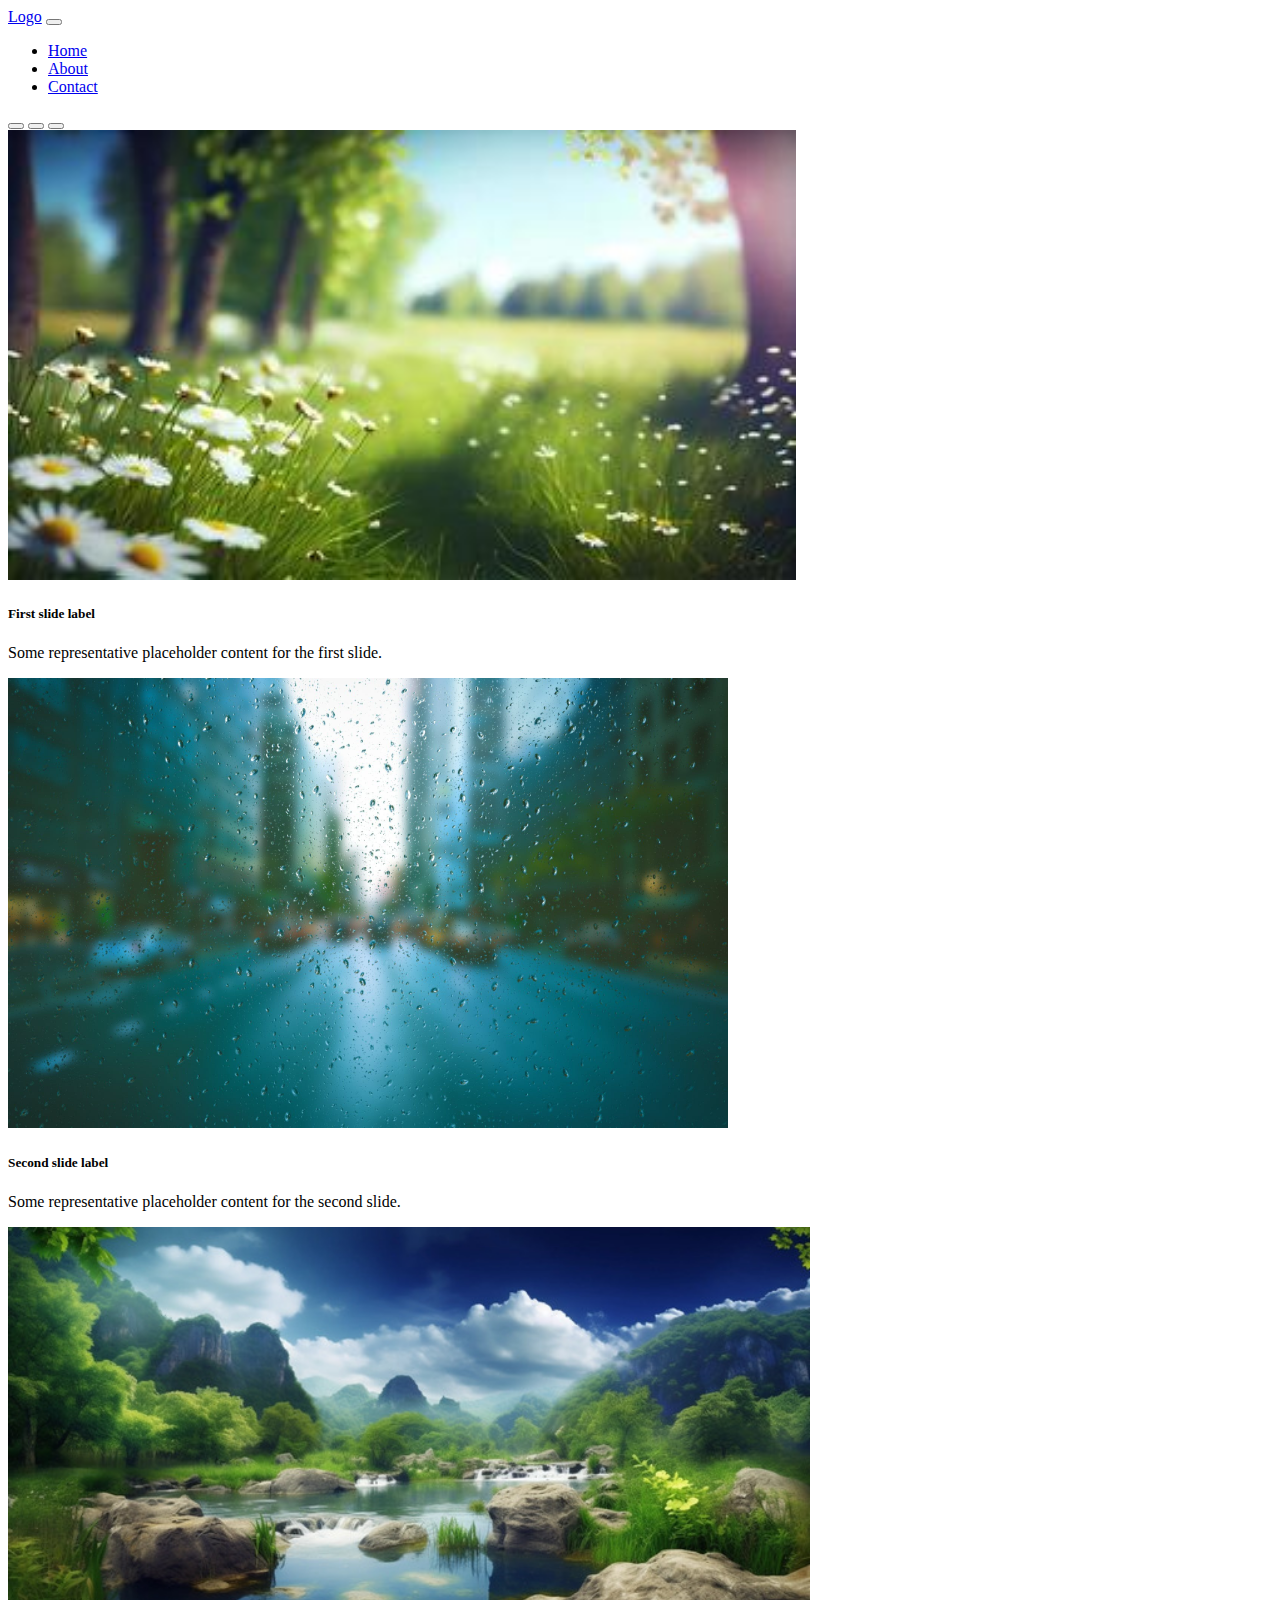
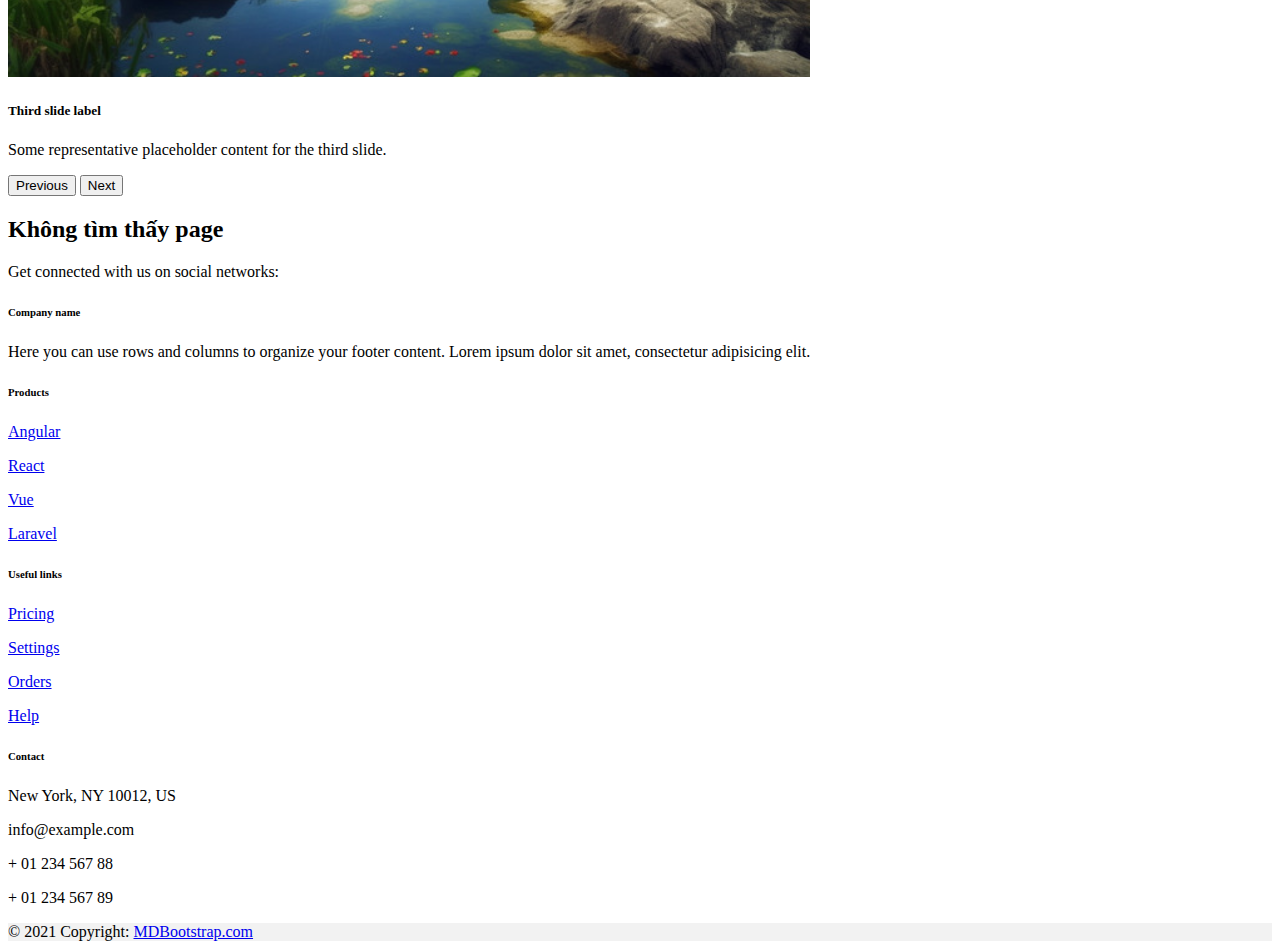
<file: index.html>
<!DOCTYPE html>
<html lang="en">
    <head>
        <meta charset="UTF-8">
        <meta name="viewport" content="width=device-width, initial-scale=1.0">
        <title>Document</title>
        <link
            href="https://cdn.jsdelivr.net/npm/bootstrap@5.3.2/dist/css/bootstrap.min.css"
            rel="stylesheet"
            integrity="sha384-T3c6CoIi6uLrA9TneNEoa7RxnatzjcDSCmG1MXxSR1GAsXEV/Dwwykc2MPK8M2HN"
            crossorigin="anonymous">
        <script
            src="https://cdn.jsdelivr.net/npm/bootstrap@5.3.2/dist/js/bootstrap.bundle.min.js"
            integrity="sha384-C6RzsynM9kWDrMNeT87bh95OGNyZPhcTNXj1NW7RuBCsyN/o0jlpcV8Qyq46cDfL"
            crossorigin="anonymous"></script>
        <script src="./public/angular.min.js"></script>
        <script src="./public/angular-route.js"></script>
        <link rel="stylesheet" href="./css/style.css">
    </head>
    <body ng-app="myApp">
        <nav class="navbar navbar-expand-lg bg-body-tertiary">
            <div class="container-fluid">
                <a class="navbar-brand" href="#">Logo</a>
                <button class="navbar-toggler" type="button"
                    data-bs-toggle="collapse" data-bs-target="#navbarNav"
                    aria-controls="navbarNav" aria-expanded="false"
                    aria-label="Toggle navigation">
                    <span class="navbar-toggler-icon"></span>
                </button>
                <div class="collapse navbar-collapse" id="navbarNav">
                    <ul class="navbar-nav">
                        <li class="nav-item">
                            <a class="nav-link active" aria-current="page"
                                href="#!home">Home</a>
                        </li>
                        <li class="nav-item">
                            <a class="nav-link" href="#!about">About</a>
                        </li>
                        <li class="nav-item">
                            <a class="nav-link" href="#!contact">Contact</a>
                        </li>
                    </ul>
                </div>
            </div>
        </nav>
        <div id="carouselExampleCaptions" class="carousel slide">
            <div class="carousel-indicators">
                <button type="button" data-bs-target="#carouselExampleCaptions"
                    data-bs-slide-to="0" class="active" aria-current="true"
                    aria-label="Slide 1"></button>
                <button type="button" data-bs-target="#carouselExampleCaptions"
                    data-bs-slide-to="1" aria-label="Slide 2"></button>
                <button type="button" data-bs-target="#carouselExampleCaptions"
                    data-bs-slide-to="2" aria-label="Slide 3"></button>
            </div>
            <div class="carousel-inner">
                <div class="carousel-item active">
                    <img
                        src="./img/chamomile-flower-field-camomile-in-the-nature-field-of-camomiles-at-sunny-day-at-nature-camomile-daisy-flowers-in-summer-day-chamomile-flowers-field-wide-background-in-sun-light-generative-ai-photo.jpeg"
                        class="d-block w-100" alt="...">
                    <div class="carousel-caption d-none d-md-block">
                        <h5>First slide label</h5>
                        <p>Some representative placeholder content for the first
                            slide.</p>
                    </div>
                </div>
                <div class="carousel-item">
                    <img src="./img/pexels-pixabay-531880.jpeg"
                        class="d-block w-100" alt="...">
                    <div class="carousel-caption d-none d-md-block">
                        <h5>Second slide label</h5>
                        <p>Some representative placeholder content for the
                            second slide.</p>
                    </div>
                </div>
                <div class="carousel-item">
                    <img
                        src="./img/pngtree-nature-wallpapers-image_2683049.jpeg"
                        class="d-block w-100" alt="...">
                    <div class="carousel-caption d-none d-md-block">
                        <h5>Third slide label</h5>
                        <p>Some representative placeholder content for the third
                            slide.</p>
                    </div>
                </div>
            </div>
            <button class="carousel-control-prev" type="button"
                data-bs-target="#carouselExampleCaptions" data-bs-slide="prev">
                <span class="carousel-control-prev-icon"
                    aria-hidden="true"></span>
                <span class="visually-hidden">Previous</span>
            </button>
            <button class="carousel-control-next" type="button"
                data-bs-target="#carouselExampleCaptions" data-bs-slide="next">
                <span class="carousel-control-next-icon"
                    aria-hidden="true"></span>
                <span class="visually-hidden">Next</span>
            </button>
        </div>

        <main class="container" ng-view>

        </main>
        <!-- Footer -->
        <footer class="text-center text-lg-start bg-body-tertiary text-muted">
            <!-- Section: Social media -->
            <section
                class="d-flex justify-content-center justify-content-lg-between p-4 border-bottom">
                <!-- Left -->
                <div class="me-5 d-none d-lg-block">
                    <span>Get connected with us on social networks:</span>
                </div>
                <!-- Left -->

                <!-- Right -->
                <div>
                    <a href class="me-4 text-reset">
                        <i class="fab fa-facebook-f"></i>
                    </a>
                    <a href class="me-4 text-reset">
                        <i class="fab fa-twitter"></i>
                    </a>
                    <a href class="me-4 text-reset">
                        <i class="fab fa-google"></i>
                    </a>
                    <a href class="me-4 text-reset">
                        <i class="fab fa-instagram"></i>
                    </a>
                    <a href class="me-4 text-reset">
                        <i class="fab fa-linkedin"></i>
                    </a>
                    <a href class="me-4 text-reset">
                        <i class="fab fa-github"></i>
                    </a>
                </div>
                <!-- Right -->
            </section>
            <!-- Section: Social media -->

            <!-- Section: Links  -->
            <section class>
                <div class="container text-center text-md-start mt-5">
                    <!-- Grid row -->
                    <div class="row mt-3">
                        <!-- Grid column -->
                        <div class="col-md-3 col-lg-4 col-xl-3 mx-auto mb-4">
                            <!-- Content -->
                            <h6 class="text-uppercase fw-bold mb-4">
                                <i class="fas fa-gem me-3"></i>Company name
                            </h6>
                            <p>
                                Here you can use rows and columns to organize
                                your footer content. Lorem ipsum
                                dolor sit amet, consectetur adipisicing elit.
                            </p>
                        </div>
                        <!-- Grid column -->

                        <!-- Grid column -->
                        <div class="col-md-2 col-lg-2 col-xl-2 mx-auto mb-4">
                            <!-- Links -->
                            <h6 class="text-uppercase fw-bold mb-4">
                                Products
                            </h6>
                            <p>
                                <a href="#!" class="text-reset">Angular</a>
                            </p>
                            <p>
                                <a href="#!" class="text-reset">React</a>
                            </p>
                            <p>
                                <a href="#!" class="text-reset">Vue</a>
                            </p>
                            <p>
                                <a href="#!" class="text-reset">Laravel</a>
                            </p>
                        </div>
                        <!-- Grid column -->

                        <!-- Grid column -->
                        <div class="col-md-3 col-lg-2 col-xl-2 mx-auto mb-4">
                            <!-- Links -->
                            <h6 class="text-uppercase fw-bold mb-4">
                                Useful links
                            </h6>
                            <p>
                                <a href="#!" class="text-reset">Pricing</a>
                            </p>
                            <p>
                                <a href="#!" class="text-reset">Settings</a>
                            </p>
                            <p>
                                <a href="#!" class="text-reset">Orders</a>
                            </p>
                            <p>
                                <a href="#!" class="text-reset">Help</a>
                            </p>
                        </div>
                        <!-- Grid column -->

                        <!-- Grid column -->
                        <div
                            class="col-md-4 col-lg-3 col-xl-3 mx-auto mb-md-0 mb-4">
                            <!-- Links -->
                            <h6 class="text-uppercase fw-bold mb-4">Contact</h6>
                            <p><i class="fas fa-home me-3"></i> New York, NY
                                10012, US</p>
                            <p>
                                <i class="fas fa-envelope me-3"></i>
                                info@example.com
                            </p>
                            <p><i class="fas fa-phone me-3"></i> + 01 234 567
                                88</p>
                            <p><i class="fas fa-print me-3"></i> + 01 234 567
                                89</p>
                        </div>
                        <!-- Grid column -->
                    </div>
                    <!-- Grid row -->
                </div>
            </section>
            <!-- Section: Links  -->

            <!-- Copyright -->
            <div class="text-center p-4"
                style="background-color: rgba(0, 0, 0, 0.05);">
                © 2021 Copyright:
                <a class="text-reset fw-bold"
                    href="https://mdbootstrap.com/">MDBootstrap.com</a>
            </div>
            <!-- Copyright -->
        </footer>
        <!-- Footer -->
        <script src="./src/index.js"></script>
    </body>
</html>
</file>
<file: css/style.css>
.carousel-item img {
  height: 450px;
}

.card {
  margin-top: 20px;
  margin-bottom: 20px;
}
</file>
